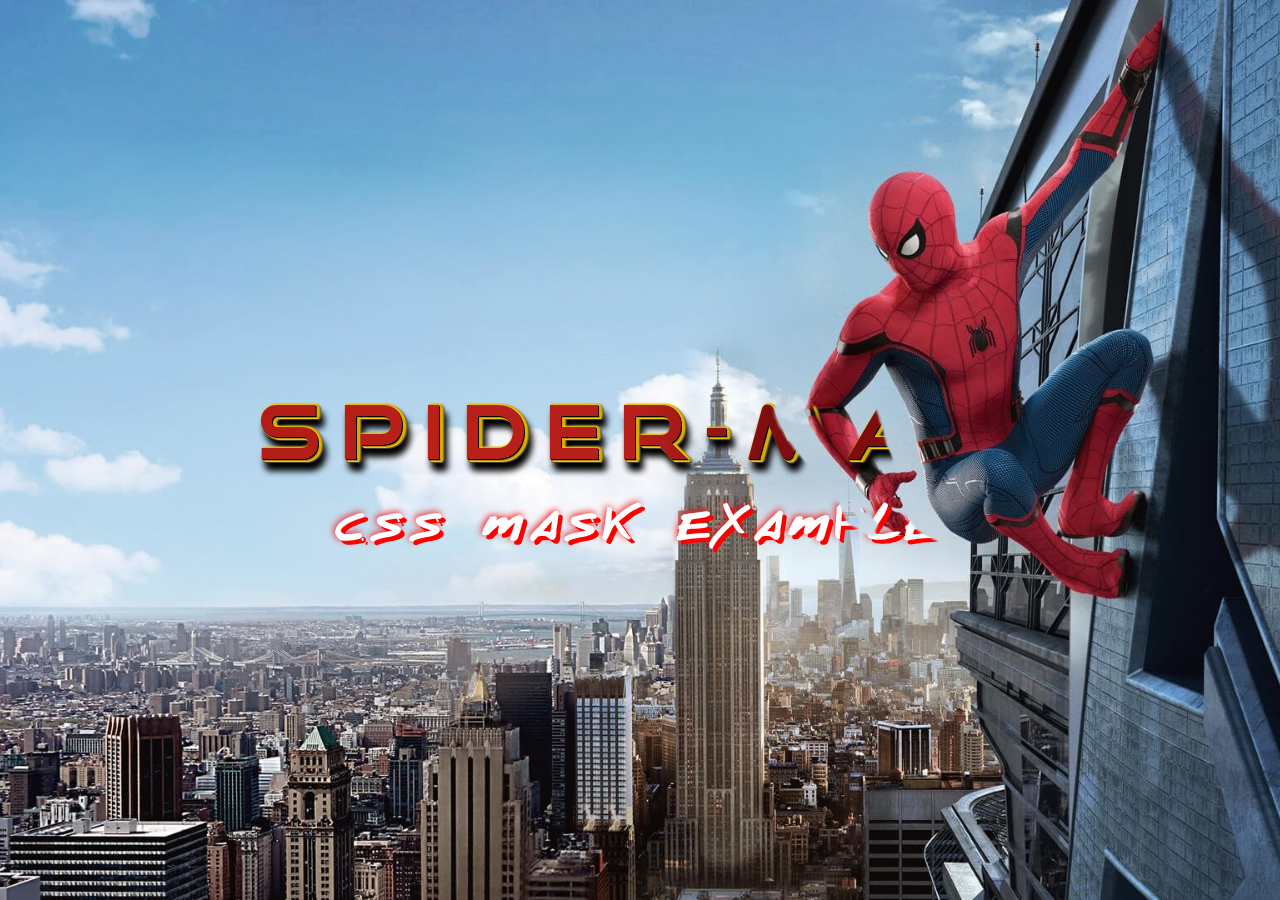
<file: index.html>
<!DOCTYPE html>
<html lang="en">

<head>
    <meta charset="UTF-8">
    <meta name="viewport" content="width=device-width, initial-scale=1.0">
    <title>Css mask - Spider-man</title>
    <link rel="stylesheet" href="style.css">
</head>

<body>
    <div class="parallax">
        <div class="mask">
            <h1 class="header">Spider-Man</h1>
            <p class="descr">Css Mask Example</p>
        </div>
    </div>
</body>

</html>
</file>
<file: style.css>
@font-face {
    font-family: "spider_font";
    src: url("./font/Spiderman-Homecoming.otf");

}

* {
    box-sizing: border-box;
    font-family: "spider_font", sans-serif;
}

body {
    margin: 0;
    padding: 0;
    overflow: hidden;
    width: 100vw;
    height: 100vh;
}

.parallax,
.mask {
    width: 100%;
    height: 100%;
    position: relative;
}

.parallax {
    background: url("./img/spiderman.jpg");
    background-position: 90% center;
    background-size: cover;
}

.mask {
    display: flex;
    flex-direction: column;
    justify-content: center;
    -webkit-mask-image: url("./img/mask.png");
    mask-image: url("./img/mask.png");
    -webkit-mask-size: cover;
    mask-size: cover;
    -webkit-mask-position: right center;
    mask-position: right center;
}

.header,
.descr {
    text-align: center;
    font-weight: bold;
}

.header {
    margin-bottom: 2vh;
    font-size: 5.5vmax;
    text-transform: uppercase;
    letter-spacing: .3em;
    background: rgb(126, 14, 14);
    background: linear-gradient(90deg, #7e0e0e 0%, #aa1912 5%, #b92018 34%, #b61f1b 50%, #7e0e0e 60%);
    -webkit-background-clip: text;
    background-clip: text;
    color: transparent;
    -webkit-filter: drop-shadow(1px 1px #000000) drop-shadow(1px -1px 1px #ffcc00) drop-shadow(1px 1px #ad8911) drop-shadow(1px 1px #ffcc00) drop-shadow(1px 1px #333332) drop-shadow(3px 8px 3px #000000);
    filter: drop-shadow(1px 1px #000000) drop-shadow(1px -1px 1px #ffcc00) drop-shadow(1px 1px #ad8911) drop-shadow(1px 1px #ffcc00) drop-shadow(1px 1px #333332) drop-shadow(3px 8px 3px #000000);

    /* animation */
    -webkit-animation: showText ease-out 3s .3s;
    animation: showText ease-out 3s .3s;
    -webkit-animation-iteration-count: 1;
    animation-iteration-count: 1;
    -webkit-animation-fill-mode: both;
    animation-fill-mode: both;

}

.descr {
    margin: 0;
    padding: 0;
    font-size: 4vmax;
    text-transform: lowercase;
    letter-spacing: .1em;
    word-spacing: .3em;
    color: white;
    text-shadow: -1px -1px 7px #FF0000, 4px 4px 0px #FF0000;
    /* animation */
    -webkit-animation: showText ease-out 3s 2.3s;
    animation: showText ease-out 3s 2.3s;
    -webkit-animation-iteration-count: 1;
    animation-iteration-count: 1;
    -webkit-animation-fill-mode: both;
    animation-fill-mode: both;

}


@-webkit-keyframes showText {
    0% {
        transform: translate(1000px, -200%);
    }

    100% {
        transform: translate(-230px, -200%);
    }
}


@keyframes showText {
    0% {
        transform: translate(1000px, -200%);
    }

    100% {
        transform: translate(-230px, -200%);
    }
}
</file>
